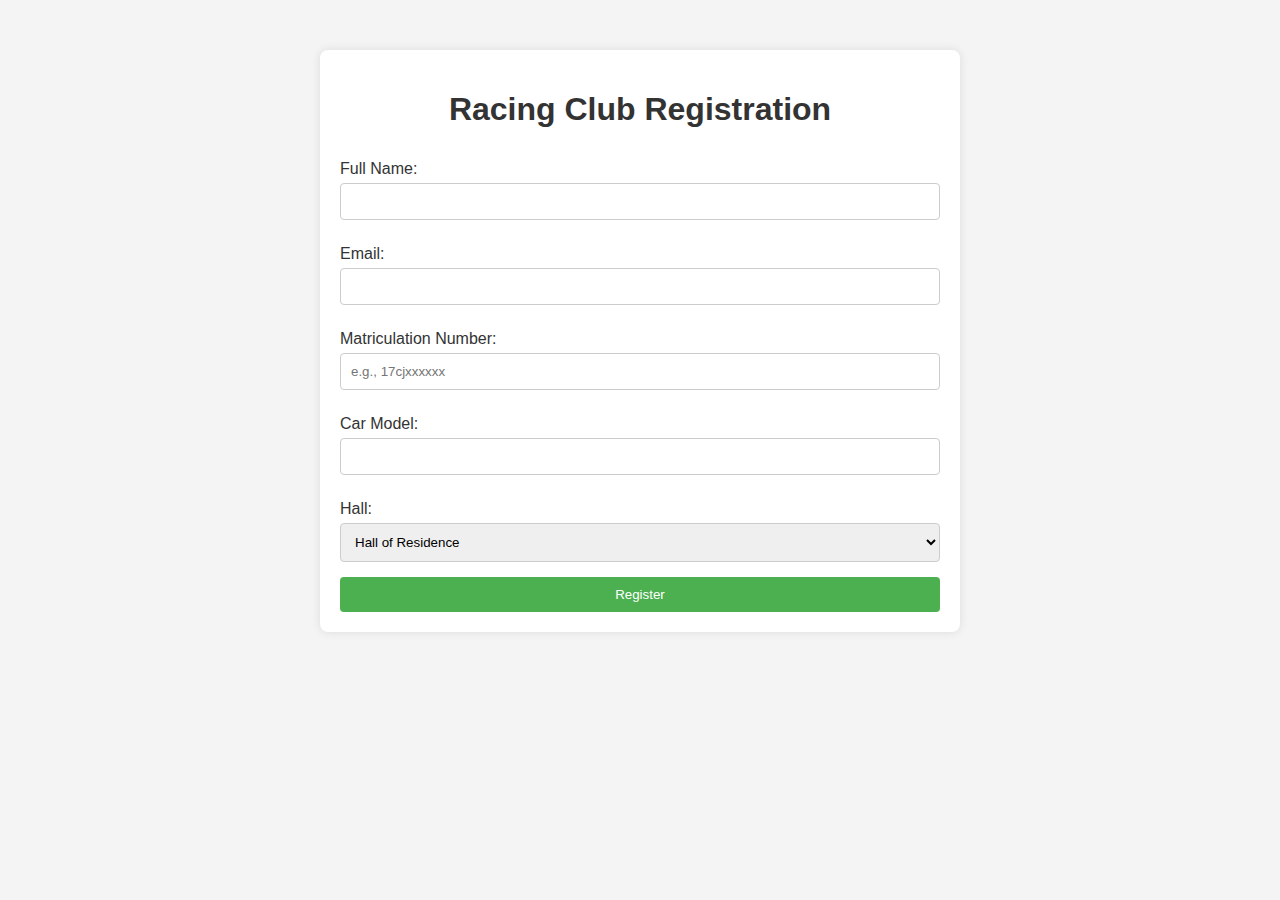
<file: index.html>
<!DOCTYPE html>
<html lang="en">
<head>
  <meta charset="UTF-8">
  <meta name="viewport" content="width=device-width, initial-scale=1.0">
  <title>Racing Club Registration</title>
  <link rel="stylesheet" href="styles.css">
</head>
<body>

  <div class="container">
    <h1>Racing Club Registration</h1>
    <form id="registrationForm" onsubmit="validateForm(event)">
      <label for="fullName">Full Name:</label>
      <input type="text" id="fullName" name="fullName" required>

      <label for="email">Email:</label>
      <input type="email" id="email" name="email" required>

      <label for="matricNumber">Matriculation Number:</label>
      <input type="text" id="matricNumber" name="matricNumber" pattern="[0-9]{10}" placeholder="e.g., 17cjxxxxxx" required>

      <label for="carModel">Car Model:</label>
      <input type="text" id="carModel" name="carModel" required>

      <label for="hall">Hall:</label>
      <select id="hall" name="hall" required>
        <option value="" disabled selected>Hall of Residence</option>
        <option value="Daniel">Daniel</option>
        <option value="Peter">Peter</option>
        <option value="Paul">Paul</option>
        <option value="Joseph">Joseph</option>
      </select>

      <button type="submit">Register</button>
    </form>
  </div>

  <script src="script.js"></script>
</body>
</html>
</file>
<file: styles.css>
body {
    font-family: Arial, sans-serif;
    margin: 0;
    padding: 0;
    background-color: #f4f4f4;
  }
  
  .container {
    max-width: 600px;
    margin: 50px auto;
    background-color: #fff;
    padding: 20px;
    border-radius: 8px;
    box-shadow: 0 0 10px rgba(0, 0, 0, 0.1);
  }
  
  h1 {
    text-align: center;
    color: #333;
  }
  
  form {
    display: flex;
    flex-direction: column;
  }
  
  label {
    margin-top: 10px;
    margin-bottom: 5px;
    color: #333;
  }
  
  input, select {
    padding: 10px;
    margin-bottom: 15px;
    border: 1px solid #ccc;
    border-radius: 4px;
  }
  
  button {
    background-color: #4caf50;
    color: #fff;
    padding: 10px 15px;
    border: none;
    border-radius: 4px;
    cursor: pointer;
  }
  
  button:hover {
    background-color: #45a049;
  }
</file>
